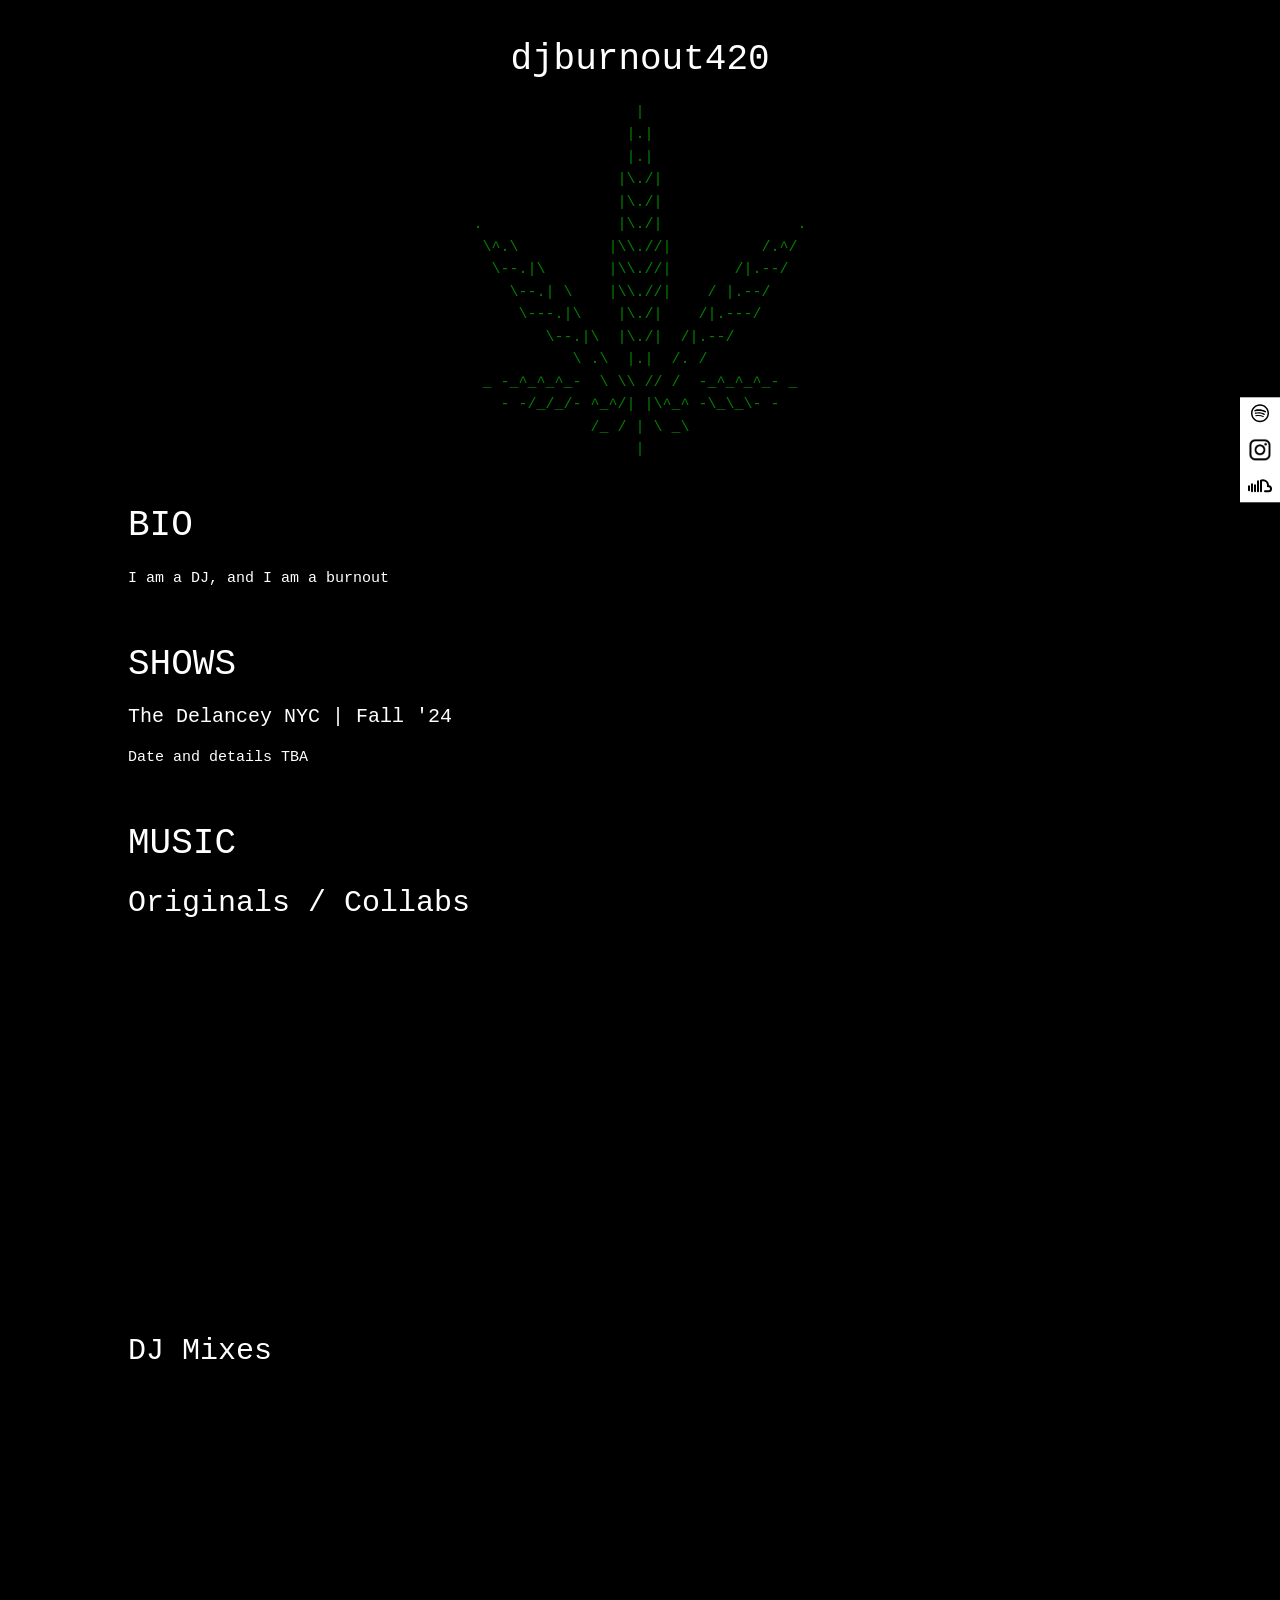
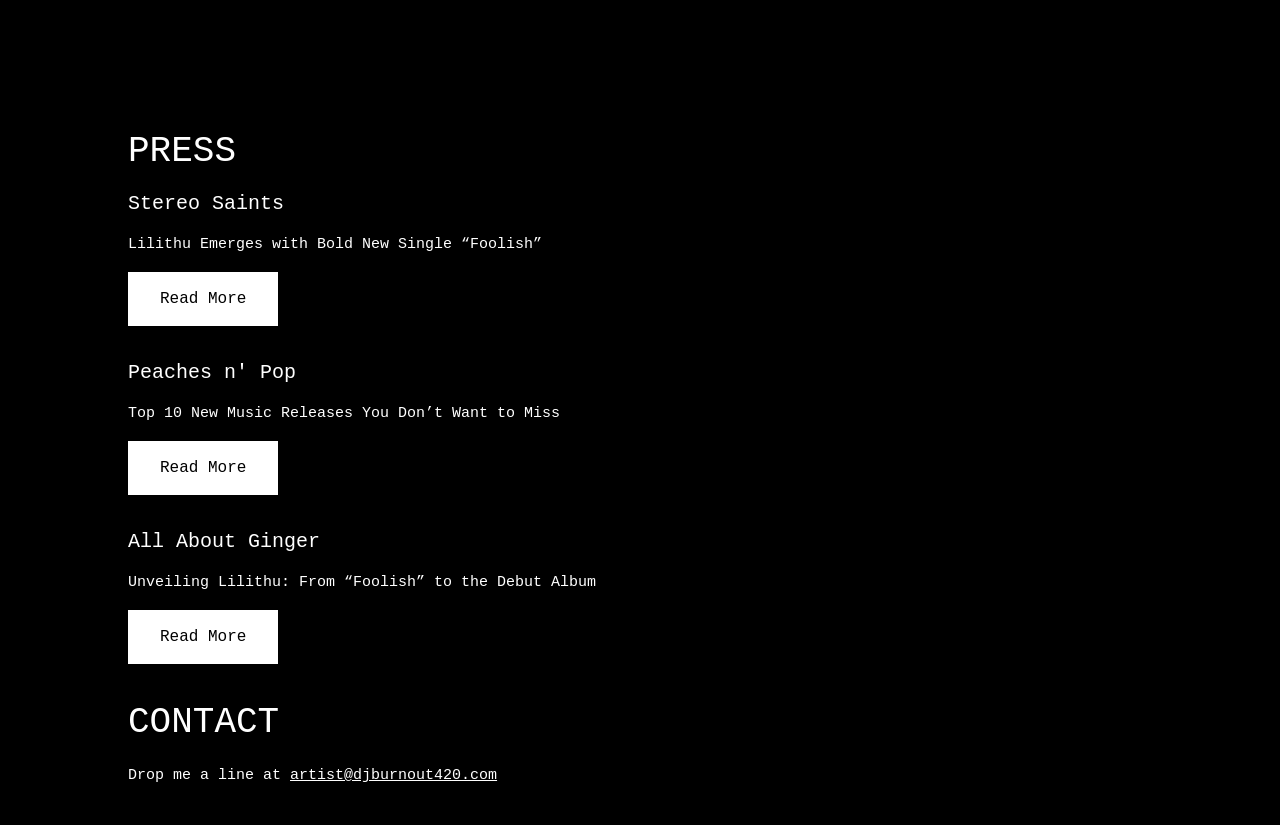
<file: index.html>
<!DOCTYPE html>
<html lang="en">

<head>
    <meta name="viewport" content="width=device-width, initial-scale=1.0">
    <title>djburnout420.com</title>
    <link rel="icon" type="image/x-icon" href="images/favicon.png">
    <link rel="stylesheet" href="https://www.w3schools.com/w3css/4/w3.css">
    <link rel="stylesheet" href="styles/style.css">
</head>

<body>
    <div class="content" style="text-align: center;">
        <br>
        <h1>djburnout420</h1>
        <pre class="weed" style="color: green;">
|
|.|
|.|
|\./|
|\./|
.               |\./|               .
\^.\          |\\.//|          /.^/
\--.|\       |\\.//|       /|.--/
\--.| \    |\\.//|    / |.--/
\---.|\    |\./|    /|.---/
\--.|\  |\./|  /|.--/
\ .\  |.|  /. /
_ -_^_^_^_-  \ \\ // /  -_^_^_^_- _
- -/_/_/- ^_^/| |\^_^ -\_\_\- -
/_ / | \ _\
|
        </pre>
    </div>

    <div class="content">
        <h1>BIO</h1>
        <p>I am a DJ, and I am a burnout</p>
        <br>
    </div>

    <div class="content">
        <h1>SHOWS</h1>

        <h4>The Delancey NYC | Fall '24</h4>
        <p>Date and details TBA</p>
        <br>
    </div>

	<div class="content">
		<h1>MUSIC</h1>
        
        <h2>Originals / Collabs</h2>
        <iframe style="border-radius:12px" src="https://open.spotify.com/embed/playlist/7aZQcCX6WhEJoZnGylHA9K?utm_source=generator&theme=0" width="100%" height="352" frameBorder="0" allowfullscreen="" allow="autoplay; clipboard-write; encrypted-media; fullscreen; picture-in-picture" loading="lazy"></iframe>
        <br><br>
    
        <h2>DJ Mixes</h2>
        <iframe width="100%" height="300" scrolling="no" frameborder="no" allow="autoplay" src="https://w.soundcloud.com/player/?url=https%3A//api.soundcloud.com/playlists/1427811964&color=%230d1a10&auto_play=false&hide_related=true&show_comments=false&show_user=false&show_reposts=false&show_teaser=false&visual=true"></iframe>
        <br><br>
	</div>

    <div class="content">
        <h1>PRESS</h1>

        <h4>Stereo Saints</h4>
        <p>Lilithu Emerges with Bold New Single “Foolish”</p>
        <a href="https://stereo-saints.com/2024/06/29/lilithu-emerges-with-bold-new-single-foolish/" target="_blank" class="button">Read More</a>
        <br><br>

        <h4>Peaches n' Pop</h4>
        <p>Top 10 New Music Releases You Don’t Want to Miss</p>
        <a href="https://peachesnpop.com/2024/07/02/top-10-new-music-releases-you-dont-want-to-miss/" target="_blank" class="button">Read More</a>
        <br><br>

        <h4>All About Ginger</h4>
        <p>Unveiling Lilithu: From “Foolish” to the Debut Album</p>
        <a href="https://allaboutginger.com/2024/07/08/unveiling-lilithu-from-foolish-to-the-debut-album/" target="_blank" class="button">Read More</a>
        <br><br>
    </div>

    <div class="content">
        <h1>CONTACT</h1>
        <p>Drop me a line at <a href="mailto:artist@djburnout420.com">artist@djburnout420.com</a></p>
        <br>
    </div>

    <div class="links-container">
        <div class="icons w3-padding-small">
            <a href="https://open.spotify.com/artist/5t9bkZeqhsILNFAmbABJI7?si=WeONRkurQBydbLuBatTRRQ" target="_blank">
                <img src="images/spotify.svg" height="24px">
            </a>
            <a href="https://www.instagram.com/djburnout420" target="_blank">
                <img src="images/instagram.png" height="24px">
            </a>
            <a href="https://www.soundcloud.com/djburnout420" target="_blank">
                <img src="images/soundcloud.svg" height="24px">
            </a>
        </div>
    </div>
</body>

</html>
</file>
<file: styles/style.css>
body, h1, h2, h4, pre {
    font-family:'Courier New', Courier, monospace;
    background-color: black;
    color: white;
}

.content {
    margin: auto;
    display: block;
    width: 80%;
}

.icons {
    display: flex;
    flex-direction: column;
    gap: 12px;
    position: fixed;
    top: 50%;
    right: 0;
    background-color: white;
    -webkit-transform: translateY(-50%);
    -ms-transform: translateY(-50%);
    transform: translateY(-50%);
}

.icons a {
    text-decoration: none;
}

.links-container {
display: flex;
flex-direction: column;
align-items: center;
}

.links-container a {
width: 80%;
}

.button {
    background-color: white;
    border: none;
    color: black;
    padding: 15px 32px;
    text-align: center;
    text-decoration: none;
    display: inline-block;
    font-size: 16px;
}

@media only screen and (max-width: 415px) {
    [class*="weed"] {
        font-size: 10px;
    }
}
</file>
